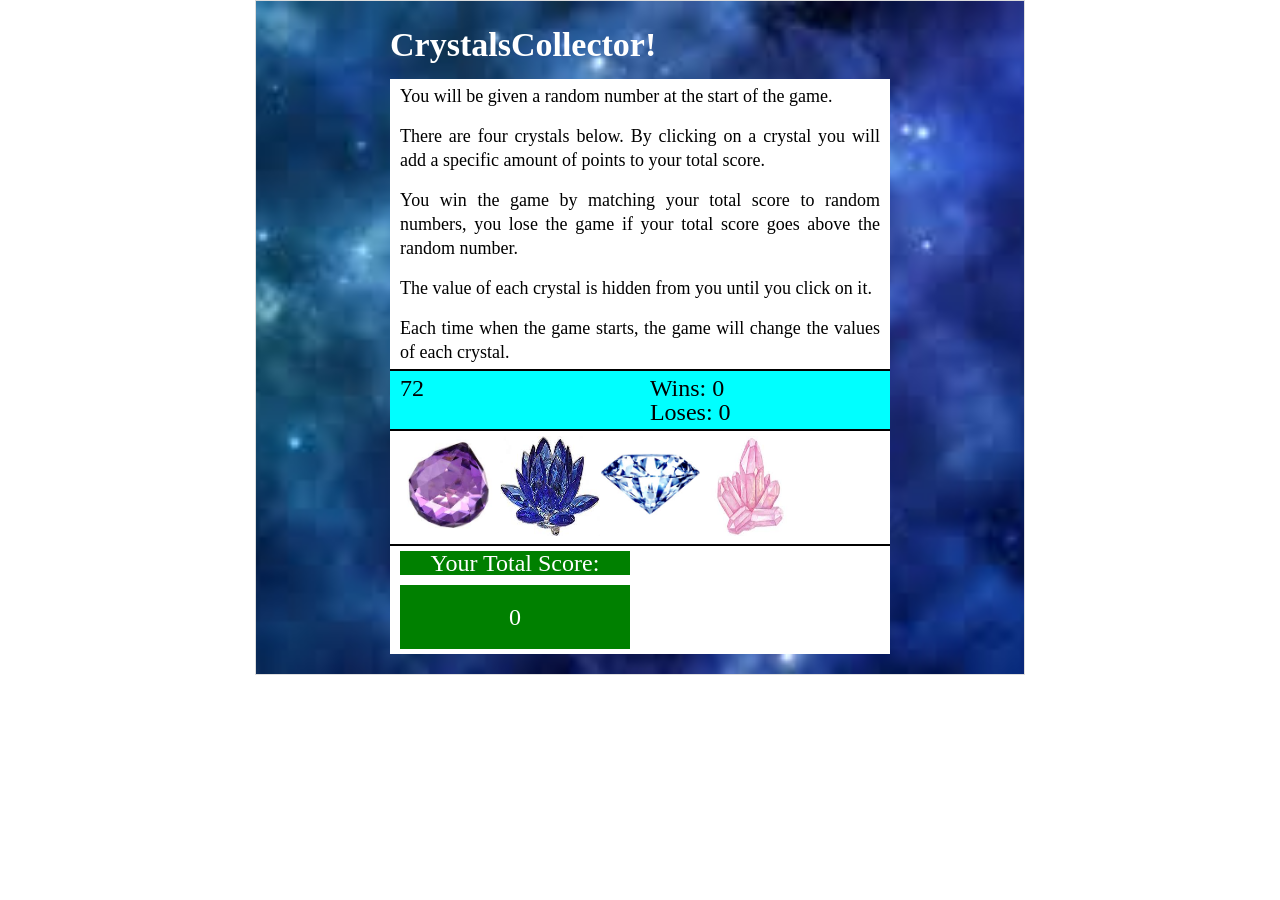
<file: index.html>
<!DOCTYPE html>
<html lang="en">
<head>
    <meta charset="UTF-8">
    <meta name="viewport" content="width=device-width, initial-scale=1.0">
    <meta http-equiv="X-UA-Compatible" content="ie=edge">

    <title>CrystalsCollector!</title>
    <!-- linking css files -->
    <link rel="stylesheet" type="text/css" href="assets/css/reset.css">
    <link rel="stylesheet" type="text/css" href="assets/css/style.css">
</head>
<body>
    <!-- main container -->
    <section>
        <div class="top-bottom"></div>
        <header>
            <h1>CrystalsCollector!</h1>
        </header>
        <!-- all contents are in this table -->
        <table width="500">
            <tr>
                <!-- instruction for the user -->
                <td colspan="2">
                    <p>You will be given a random number at the start of the game.</p><br>
                    <p>There are four crystals below. By clicking on a crystal you will add a specific amount of points to your
                    total score.</p><br>
                    <p>You win the game by matching your total score to random numbers, you lose the game if your total score
                    goes above the random number.</p><br>
                    <p>The value of each crystal is hidden from you until you click on it.</p><br>
                    <p>Each time when the game starts, the game will change the values of each crystal.</p>
                </td>
            </tr>
            <tr class="mid-row">
                <!-- computer genarated number goes here-->
                <td id="random-no" width="250">
                    <p><span id="random-no-select">0</span></p>
                </td>
                <!-- Empty placeholder. You Win / You Lose comment goes here-->
                <td id="score-board" width="250">
                    <p id="Note"></p> 
                    <p id="win">Wins: <span id="winN">0</span></p>
                    <p id="lose">Loses: <span id="loseN">0</span></p>
                </td>
            </tr>
            <tr class="mid-row">
                <td colspan="2" id="crystals">
                    <!-- empty place holder for images -->
                </td>
            </tr>
            <tr class="mid-row">
                <td width="250">
                    <p id="score-head">Your Total Score:</p>
                </td>
            </tr>
            <!-- running score board -->
            <tr>
                <td width="250">
                    <p id="current-score">0</p>
                </td>
            </tr>
        </table>
        <div class="top-bottom"></div>
    </section>

    <!-- javascript -->
    <script type="text/javascript" src="https://cdnjs.cloudflare.com/ajax/libs/jquery/3.2.1/jquery.min.js"></script>
    <script src="assets/javascript/game.js"></script>
</body>
</html>
</file>
<file: assets/css/style.css>
/* high level style */
body {    
    max-width: 768px;
    margin: auto;
    background-size: contain;
    border: 1px solid #dddddd;
    font-family: 'Times New Roman', Times, serif;
}
section {
    background-image: url( "../images/Background 1.jpg" );   
    height: 100%; 
    background-position: center;
    background-repeat: no-repeat;
    background-size: cover;
}
.top-bottom {
    height: 20px;
}
h1 {
    font-size: 34px;
    line-height: 48px;
    font-weight: 600;
    margin-left: 134px;
    color: white;
    padding-bottom: 10px;
}
img {
    height: 100px;
    width: 100px;
}
/* table style */
table{   
    background-color: white;
    margin: auto;
}
td {
    padding: 5px 10px;
}
.mid-row {
    border-top: 2px solid black;
}
/* paragraph & table column styles */
p {
    font-size: 18px;
    line-height: 24px;
    text-align: justify;
}
#score-head,
#current-score {
    background-color: green;
    color: white;
    font-size: 24px;
    text-align: center;
}
#current-score {
    line-height: 64px;
}
#random-no,
#score-board {
    background-color: aqua;
}
/* generic font-size for score board related elements */
#random-no-select,
#win,
#winN,
#lose,
#loseN,
#Note {    
    font-size: 24px;
}
</file>
